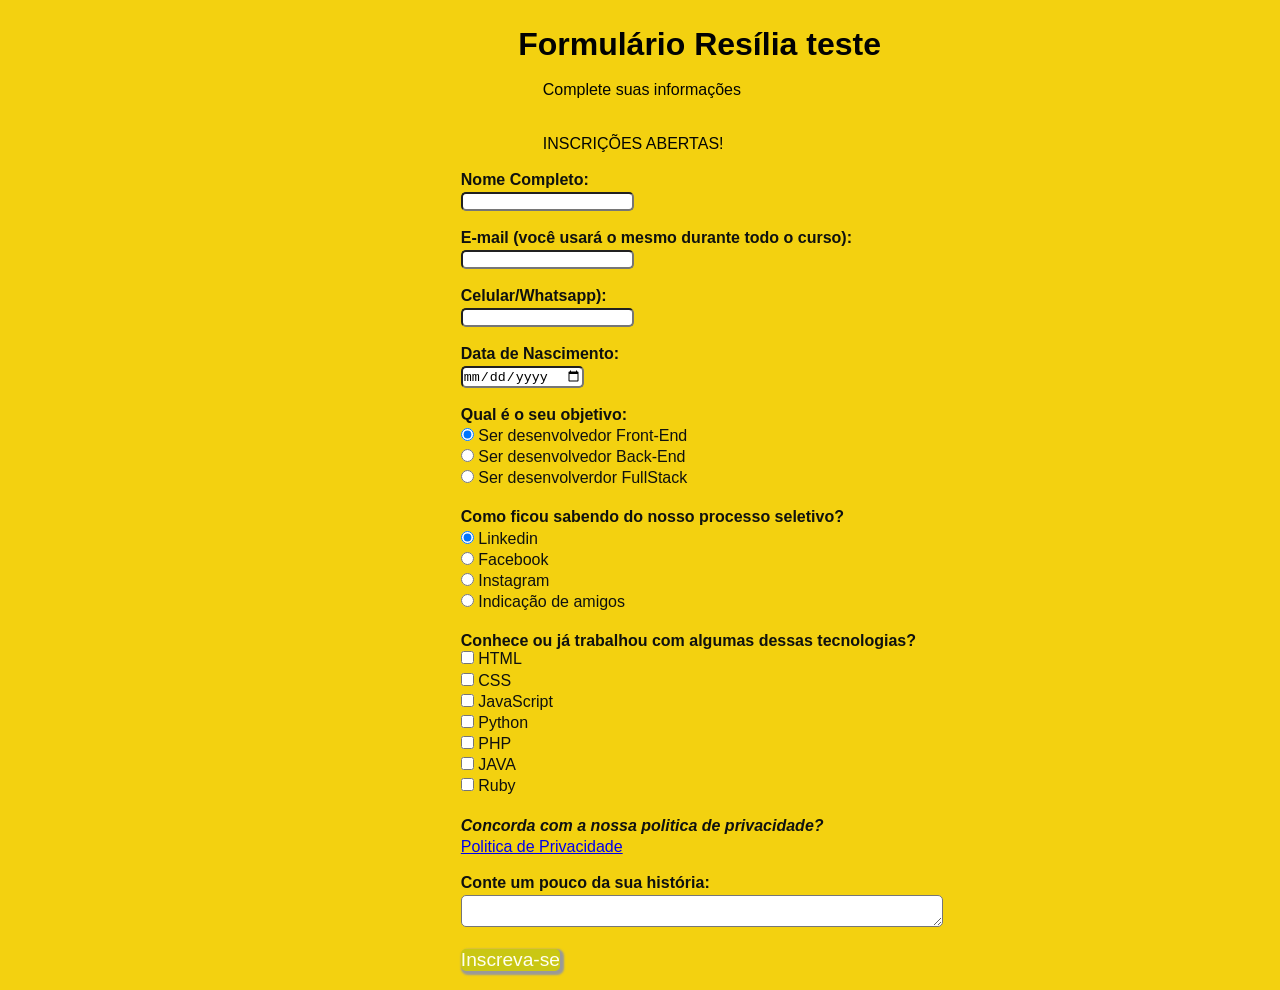
<file: index.html>
<!DOCTYPE html>
<html lang="pt-br">
<head>
    <meta charset="UTF-8">
    <meta http-equiv="X-UA-Compatible" content="IE=edge">
    <meta name="viewport" content="width=device-width, initial-scale=1.0">
    <link rel="stylesheet" type="text/css" href="formulario.css" media="screen">
    <title>Formulário Resília</title>
</head>
<body>

    <div>
        <h1 id="titulo">Formulário Resília teste</h1>
        <br>
        <p id="subtitulo">Complete suas informações</p>
        <br>
        <br>
        <p id="subtitulo">INSCRIÇÕES ABERTAS!</p>
        <br>
    </div>
    
    <form>
        <fieldset class="grupo">
            <div class="campo">
                <label for="nome"><strong>Nome Completo:</strong></label>
                <input type="text"  name="nome" id="nome" required>
                
            </div>

            <br>

            <div class="campo">
                <label for="email"><strong>E-mail (você usará o mesmo durante todo o curso):</strong></label>
                <input type="email" name="E-mail" id="email" required>
            </div>

            <br>

            <div class="campo">
                <label for="celular"><strong>Celular/Whatsapp):</strong></label>
                <input type="tel" name="Celular (Whatsapp)" id="celular" required>
            </div>

            <br>

            <div class="campo">
                <label for="nascimento"><strong>Data de Nascimento:</strong></label>
                <input type="date" name="Data de Nascimento" id="nascimento" required>
            </div>

            <br>

            <div class="campo">
                <label for="frontend"><strong>Qual é o seu objetivo:</strong></label>
                <label>
                    <input type="radio" name="devweb" value="frontend" checked>  Ser desenvolvedor Front-End
                </label>

                <label for="backend">
                    <input type="radio" name="devweb" value="backend"> Ser desenvolvedor Back-End
                </label>

                <label for="fullstack">
                    <input type="radio" name="devweb" value="fullstack"> Ser desenvolverdor FullStack
                </label>

                <br>

                <label for="Linkedin"><strong>Como ficou sabendo do nosso processo seletivo?</strong></label>
                <label>
                    <input type="radio" name="seletivo" value="Linkedin" checked> Linkedin
                </label>
                
                <label for="Facebook">
                    <input type="radio" name="seletivo" value="Facebook"> Facebook
                </label>

                <label for="Instagram">
                    <input type="radio" name="seletivo" value="Instagram"> Instagram
                </label>

                <label for="Amigos">
                    <input type="radio" name="seletivo" value="Amigos"> Indicação de amigos
                </label>

                <br>

                <label for="HTML"><strong>Conhece ou já trabalhou com algumas dessas tecnologias?</strong>
                    <br>
                    <input type="checkbox" name="tecnologia" value="HTML"> HTML
                </label>
                
                <label for="CSS">
                    <input type="checkbox" name="tecnologia" value="CSS"> CSS
                </label>

                <label for="JavaScript">
                    <input type="checkbox" name="tecnologia" value="JavaScript"> JavaScript
                </label>

                <label for="Python">
                    <input type="checkbox" name="tecnologia" value="Python"> Python
                </label>

                <label for="PHP">
                    <input type="checkbox" name="tecnologia" value="PHP"> PHP
                </label>

                <label for="JAVA">
                    <input type="checkbox" name="tecnologia" value="JAVA"> JAVA
                </label>

                <label for="Ruby">
                    <input type="checkbox" name="tecnologia" value="Ruby"> Ruby
                </label>

                <br>

                <label><strong><em>Concorda com a nossa politica de privacidade?</em></strong></label>
                    <a href="https://www.inscricoes.resilia.dev/politica-de-privacidade/" target="_blank"> Politica de Privacidade</a>

                <br>
                <br>


                <label for="experiencia"><strong>Conte um pouco da sua história:</strong></label>
                    <textarea row="6" style="width:36em" id="experiencia" name="experiencia"></textarea>
                
                <br>
                <br>
                
                <button class="botao" name="button">Inscreva-se</button>


                    
                    
                
        
                
            </div>

        </fieldset>

    </form>
</body>
</html>
</file>
<file: formulario.css>
*{
    margin:0;
    padding:0;

}

#titulo{
    font-family: sans-serif;
    color:rgb(2, 2, 2);
    margin-left:7%;

}

#subtitulo{
    font-family: sans-serif;
    color:rgb(3, 5, 3);
    margin-left:10%;
}

fieldset{
    border:0;
}

body{
    
    background-image: url("https://stories.freepiklabs.com/storage/31160/left-hander-cuate-5172.png");
    background-attachment: fixed;
    background-repeat:no-repeat;
    background-color:rgb(243, 209, 16);
    font-family: sans-serif;
    font-size: 1em;
    color:darkgrey;
    margin-left:36%;
    margin-top:2%;
    justify-content: center;
    
}

input, select, textarea, button{
    border-radius: 5px;
}

.campo{
    margin-botton:1em;
}

.campo label{
    margin-bottom:0.2em ;
    color:rgb(15, 17, 15);
    display:block;
}

fieldset .grupo .campo{
    float: left;
    margin-right: 1em;
}

.campo input[type"text"], .campo input[type"email"], .campo select, .campo textarea{
    padding:10px;
    border:1px solid #59429d;
    box-shadow: 2px, 2px, 2px #59429d;
    display:block;
    
}

.campo select option{
    padding-rigth:1em;

}

.campo input:focus, .campo select:focus, .campo textarea:focus{
    background:rgb(241, 232, 232);
}
.botao{
    font-size:1.2em;
    background:rgb(202, 199, 19);
    border:0;
    margin-bottom: 1em;
    color:ivory;
    padding: 0.2em, 0.6em;
    box-shadow: 2px 2px 2px 2px #999999;
    text-shadow:1px, 1px, 1px, 1px, #33ff33;
    position:unset;
    top:90%;
    left:50%;
    margin-right: -50%;
    transform translate: (-50%, -50%);

    

}

.botao.hover{
    background: red;
    box-shadow:inset 2px, 2px, 2px, 2px, #33ff33;
    text-shadow: none;
}
</file>
